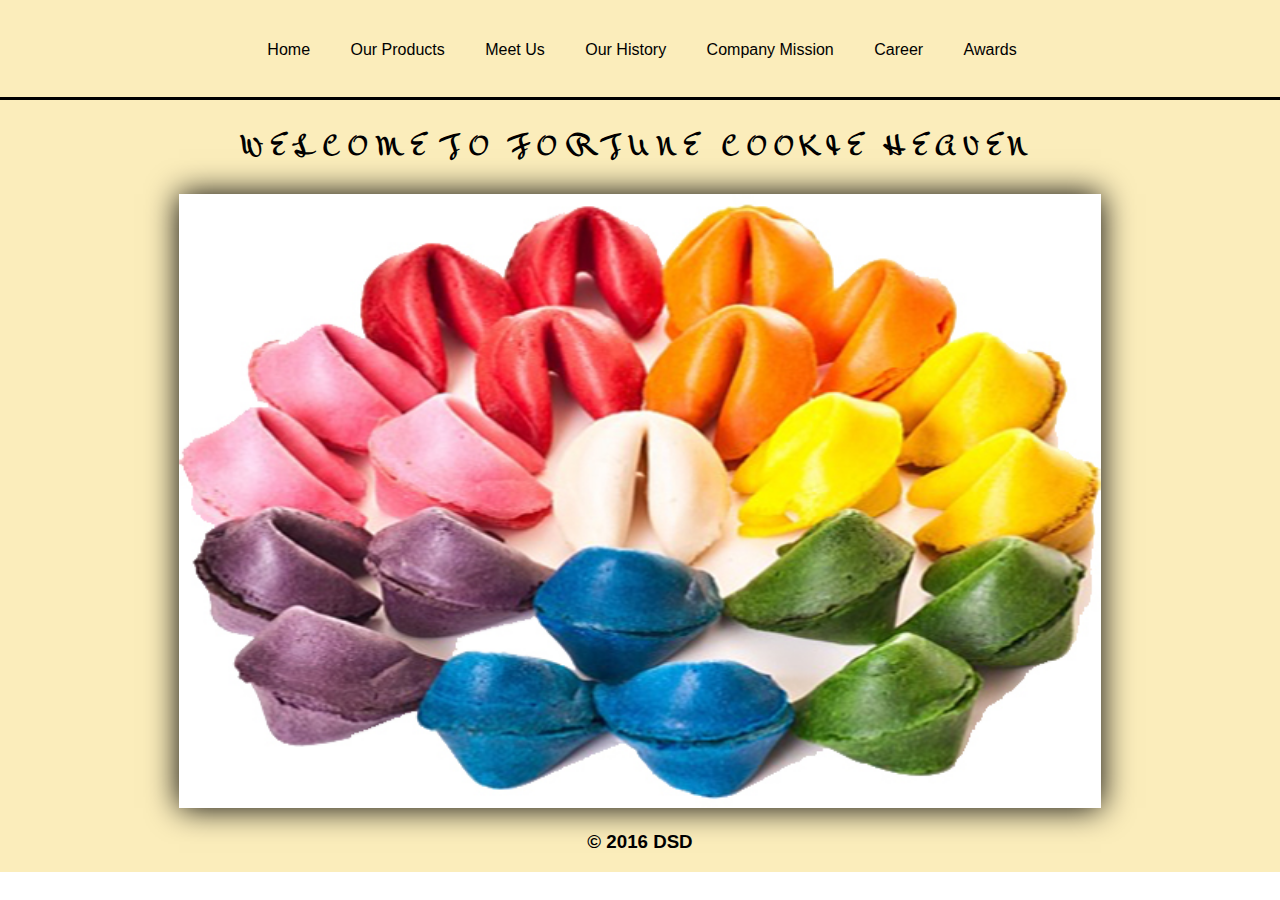
<file: index.html>
<!DOCTYPE html>
<html>
	<head>
		<meta charset="utf-8">
		<meta http-equiv="X-UA-Compatible" content="IE=edge">
		<title></title>
		<link  href="css/group-style.css" rel="stylesheet" type="text/css">
		<link href='https://fonts.googleapis.com/css?family=Mr+Bedfort' rel='stylesheet' type='text/css'>
	</head>
	<body>
		<!-- Wrapper for entire site includes clearfix for border -->
		<article class="wrapper clearfix">
			<!-- header for all pages -->
			<header class="page-header">
				<div class="header-img clearfix">
				</div>
				<!-- Nav -->
				<nav class="page-nav">
					<!-- Links -->
					<ul class="nav-links">
						<li id="home"><a href="index.html">Home</a></li>
            <li id="products"><a href="products.html">Our Products</a></li>
            <li id="employees"><a href="meetUs.html">Meet Us</a></li>
            <li id="history"><a href="companyHistory.html">Our History</a></li>
            <li id="mission"><a href="companyCulture.html">Company Mission</a></li>
            <li id="jobs"><a href="career.html">Career</a></li>
            <li id="awards"><a href="awards.html">Awards</a></li>
					</ul>
				</nav>
			</header>

			<section class="main-section">
				<p class="new-font">WELCOME TO FORTUNE COOKIE HEAVEN</p>
				<img src="images/home page image.jpg" id="effects" alt="Home page Image">
			</section>

			<!-- Page Footer -->
			<footer class="page-footer">
				<div>
					<h3>&copy; 2016 DSD </h3>
			</footer>
		<!-- End Wrapper Article -->
		</article>
	</body>
</html>
</file>
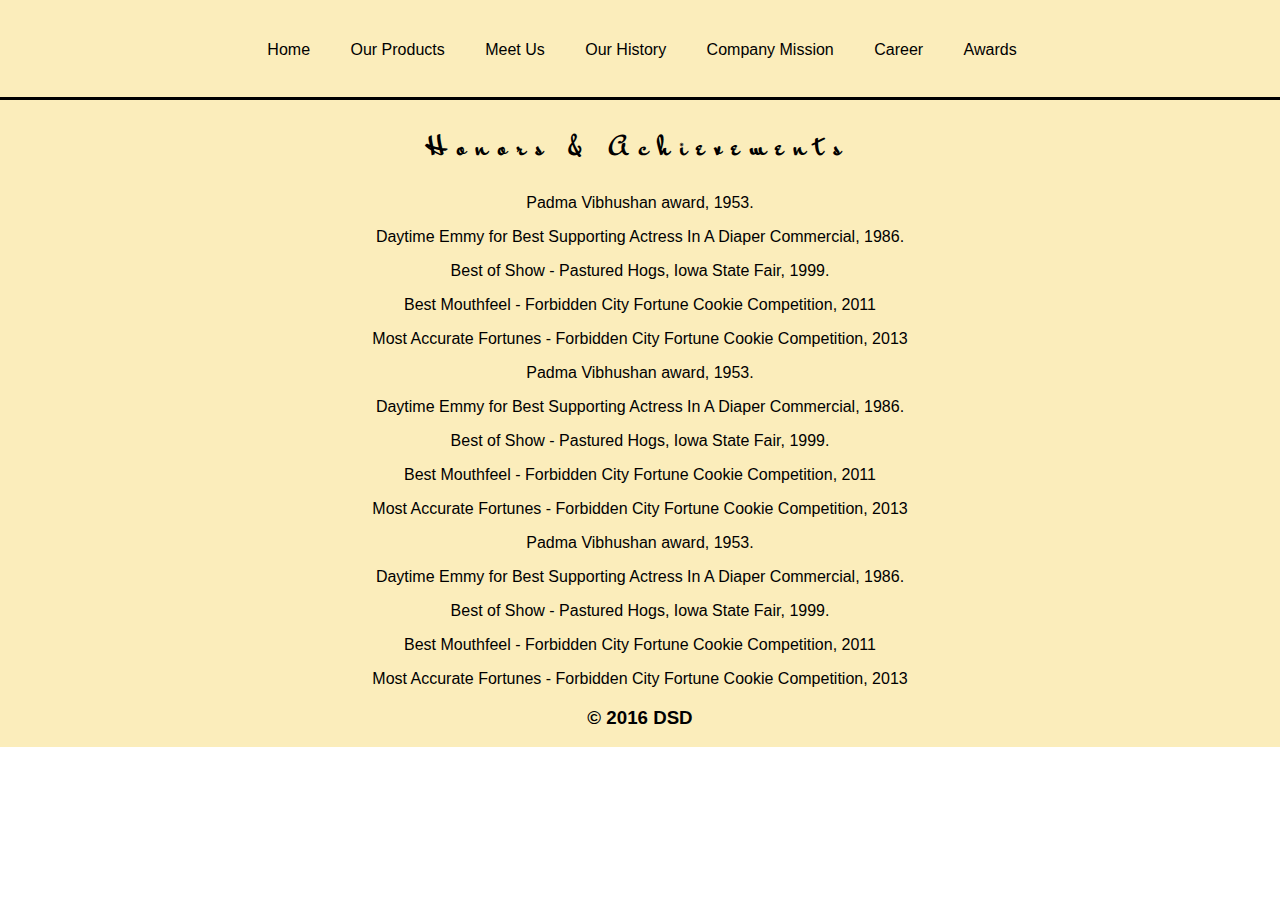
<file: awards.html>
<!DOCTYPE html>
<html>
  <head>
    <meta charset="utf-8">
    <meta http-equiv="X-UA-Compatible" content="IE=edge">
    <title>Awards</title>
    <link  href="css/group-style.css" rel="stylesheet" type="text/css">
    <link href='https://fonts.googleapis.com/css?family=Mr+Bedfort' rel='stylesheet' type='text/css'>
  </head>
  <body>
    <!-- Wrapper for entire site includes clearfix for border -->
    <article class="wrapper clearfix">
      <!-- header for all pages -->
      <header class="page-header">
        <div class="header-img clearfix">
        </div>
        <!-- Nav -->
        <nav class="page-nav">
          <!-- Links -->
          <ul class="nav-links">
            <li id="home"><a href="index.html">Home</a></li>
            <li id="products"><a href="products.html">Our Products</a></li>
            <li id="employees"><a href="meetUs.html">Meet Us</a></li>
            <li id="history"><a href="companyHistory.html">Our History</a></li>
            <li id="mission"><a href="companyCulture.html">Company Mission</a></li>
            <li id="jobs"><a href="career.html">Career</a></li>
            <li id="awards"><a href="awards.html">Awards</a></li>
          </ul>
        </nav>
      </header>

      <section class="main-section">
        <p class="new-font">Honors & Achievements</p>
        <article>

            <p>
              Padma Vibhushan award, 1953.
            </p>
            <p>
              Daytime Emmy for Best Supporting Actress In A Diaper Commercial, 1986.
            </p>
            <p>
              Best of Show - Pastured Hogs, Iowa State Fair, 1999.
            </p>
            <p>
              Best Mouthfeel - Forbidden City Fortune Cookie Competition, 2011
            </p>
            <p>
              Most Accurate Fortunes - Forbidden City Fortune Cookie Competition, 2013
            </p>
            <p>
              Padma Vibhushan award, 1953.
            </p>
            <p>
              Daytime Emmy for Best Supporting Actress In A Diaper Commercial, 1986.
            </p>
            <p>
              Best of Show - Pastured Hogs, Iowa State Fair, 1999.
            </p>
            <p>
              Best Mouthfeel - Forbidden City Fortune Cookie Competition, 2011
            </p>
            <p>
              Most Accurate Fortunes - Forbidden City Fortune Cookie Competition, 2013
            </p>
            <p>
              Padma Vibhushan award, 1953.
            </p>
            <p>
              Daytime Emmy for Best Supporting Actress In A Diaper Commercial, 1986.
            </p>
            <p>
              Best of Show - Pastured Hogs, Iowa State Fair, 1999.
            </p>
            <p>
              Best Mouthfeel - Forbidden City Fortune Cookie Competition, 2011
            </p>
            <p>
              Most Accurate Fortunes - Forbidden City Fortune Cookie Competition, 2013
            </p>
          </article>
       </section>


      <!-- Page Footer -->
      <footer class="page-footer">
        <div>
          <h3>&copy; 2016 DSD </h3>
      </footer>
    <!-- End Wrapper Article -->
    </article>
  </body>
</html>
</file>
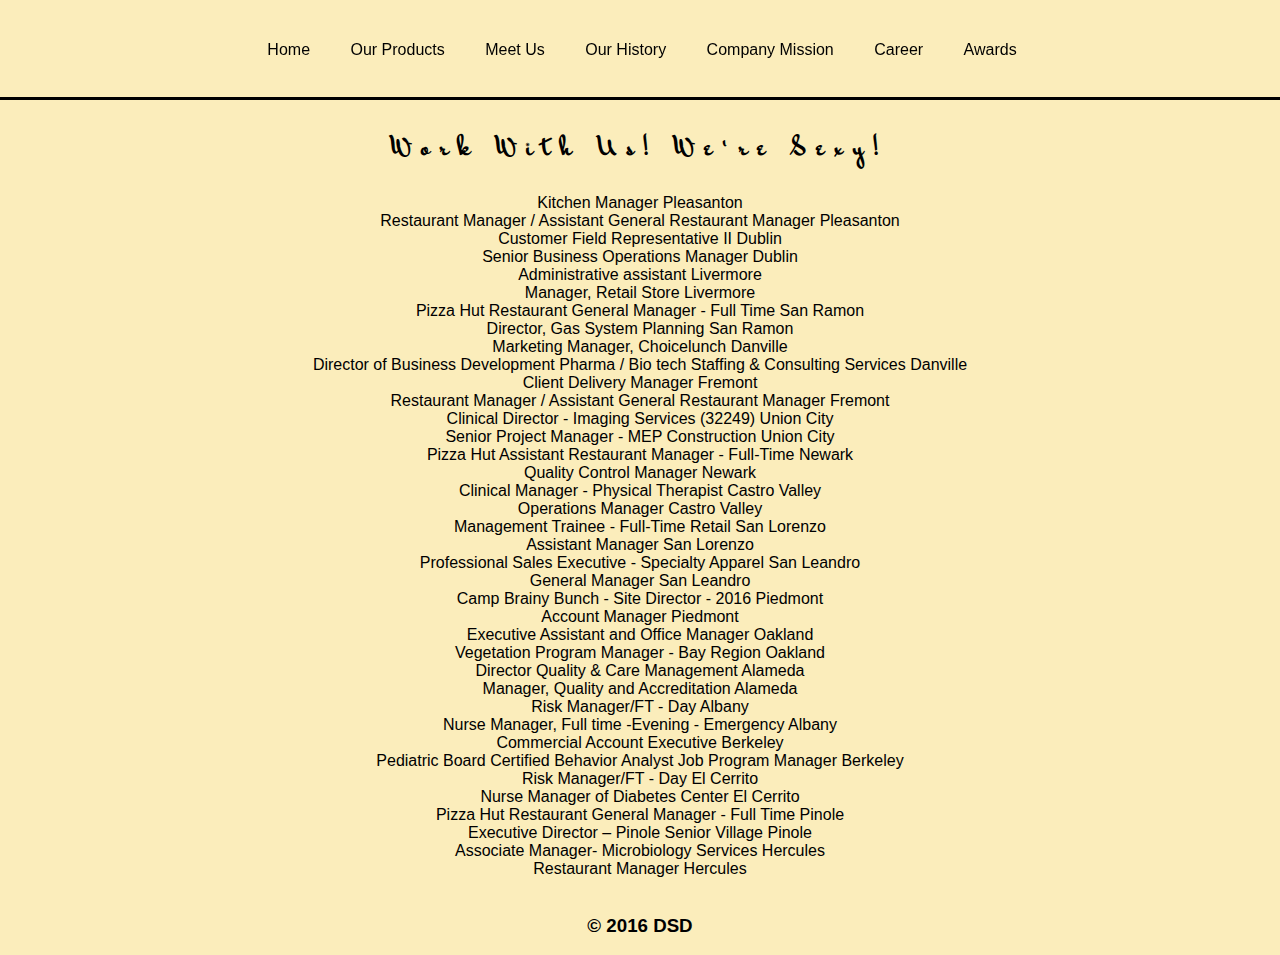
<file: career.html>
<!DOCTYPE html>
<html>
  <head>
    <meta charset="utf-8">
    <meta http-equiv="X-UA-Compatible" content="IE=edge">
    <title>Careers</title>
    <link  href="css/group-style.css" rel="stylesheet" type="text/css">
    <link href='https://fonts.googleapis.com/css?family=Mr+Bedfort' rel='stylesheet' type='text/css'>
  </head>
  <body>
    <!-- Wrapper for entire site includes clearfix for border -->
    <article class="wrapper clearfix">
      <!-- header for all pages -->
      <header class="page-header">
        <div class="header-img clearfix">
        </div>
        <!-- Nav -->
        <nav class="page-nav">
          <!-- Links -->
          <ul class="nav-links">
            <li id="home"><a href="index.html">Home</a></li>
            <li id="products"><a href="products.html">Our Products</a></li>
            <li id="employees"><a href="meetUs.html">Meet Us</a></li>
            <li id="history"><a href="companyHistory.html">Our History</a></li>
            <li id="mission"><a href="companyCulture.html">Company Mission</a></li>
            <li id="jobs"><a href="career.html">Career</a></li>
            <li id="awards"><a href="awards.html">Awards</a></li>
          </ul>
        </nav>
      </header>

      <section class="main-section">
        <p class="new-font">Work With Us!  We're Sexy!</p>
        <article>
        <pre class="jobs">
Kitchen Manager Pleasanton
Restaurant Manager / Assistant General Restaurant Manager Pleasanton
Customer Field Representative II Dublin
Senior Business Operations Manager Dublin
Administrative assistant Livermore
Manager, Retail Store Livermore
Pizza Hut Restaurant General Manager - Full Time San Ramon
Director, Gas System Planning San Ramon
Marketing Manager, Choicelunch Danville
Director of Business Development Pharma / Bio tech Staffing & Consulting Services Danville
Client Delivery Manager Fremont
Restaurant Manager / Assistant General Restaurant Manager Fremont
Clinical Director - Imaging Services (32249) Union City
Senior Project Manager - MEP Construction Union City
Pizza Hut Assistant Restaurant Manager - Full-Time Newark
Quality Control Manager Newark
Clinical Manager - Physical Therapist Castro Valley
Operations Manager Castro Valley
Management Trainee - Full-Time Retail San Lorenzo
Assistant Manager San Lorenzo
Professional Sales Executive - Specialty Apparel San Leandro
General Manager San Leandro
Camp Brainy Bunch - Site Director - 2016 Piedmont
Account Manager Piedmont
Executive Assistant and Office Manager Oakland
Vegetation Program Manager - Bay Region Oakland
Director Quality & Care Management Alameda
Manager, Quality and Accreditation Alameda
Risk Manager/FT - Day Albany
Nurse Manager, Full time -Evening - Emergency Albany
Commercial Account Executive Berkeley
Pediatric Board Certified Behavior Analyst Job Program Manager Berkeley
Risk Manager/FT - Day El Cerrito
Nurse Manager of Diabetes Center El Cerrito
Pizza Hut Restaurant General Manager - Full Time Pinole
Executive Director – Pinole Senior Village Pinole
Associate Manager- Microbiology Services Hercules
Restaurant Manager Hercules
        </pre>
      </article>
      </section>


      <!-- Page Footer -->
      <footer class="page-footer">
        <div>
          <h3>&copy; 2016 DSD </h3>
      </footer>
    <!-- End Wrapper Article -->
    </article>
  </body>
</html>
</file>
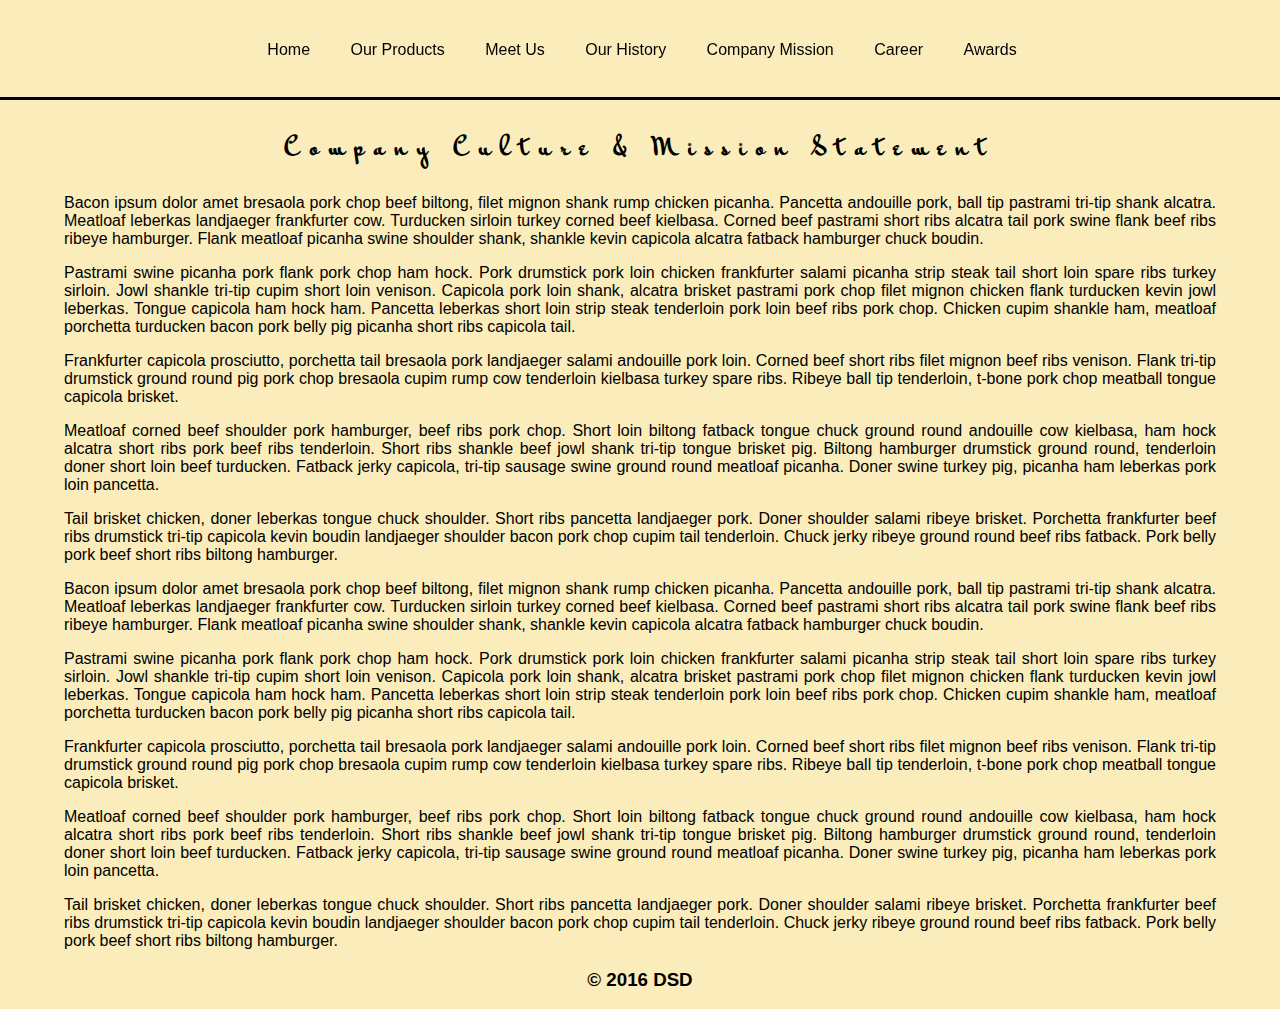
<file: companyCulture.html>
<!DOCTYPE html>
<html>
  <head>
    <meta charset="utf-8">
    <meta http-equiv="X-UA-Compatible" content="IE=edge">
    <title>Culture</title>
    <link  href="css/group-style.css" rel="stylesheet" type="text/css">
    <link href='https://fonts.googleapis.com/css?family=Mr+Bedfort' rel='stylesheet' type='text/css'>
  </head>
  <body>
    <!-- Wrapper for entire site includes clearfix for border -->
    <article class="wrapper clearfix">
      <!-- header for all pages -->
      <header class="page-header">
        <div class="header-img clearfix">
        </div>
        <!-- Nav -->
        <nav class="page-nav">
          <!-- Links -->
          <ul class="nav-links">
            <li id="home"><a href="index.html">Home</a></li>
            <li id="products"><a href="products.html">Our Products</a></li>
            <li id="employees"><a href="meetUs.html">Meet Us</a></li>
            <li id="history"><a href="companyHistory.html">Our History</a></li>
            <li id="mission"><a href="companyCulture.html">Company Mission</a></li>
            <li id="jobs"><a href="career.html">Career</a></li>
            <li id="awards"><a href="awards.html">Awards</a></li>
          </ul>
        </nav>
      </header>

      <section class="main-section">
        <p class="new-font">Company Culture & Mission Statement</p>
        <article>
            <p class="full">
              Bacon ipsum dolor amet bresaola pork chop beef biltong, filet mignon shank rump chicken picanha. Pancetta andouille pork, ball tip pastrami tri-tip shank alcatra. Meatloaf leberkas landjaeger frankfurter cow. Turducken sirloin turkey corned beef kielbasa. Corned beef pastrami short ribs alcatra tail pork swine flank beef ribs ribeye hamburger. Flank meatloaf picanha swine shoulder shank, shankle kevin capicola alcatra fatback hamburger chuck boudin.
            </p>

            <p class="full">
              Pastrami swine picanha pork flank pork chop ham hock. Pork drumstick pork loin chicken frankfurter salami picanha strip steak tail short loin spare ribs turkey sirloin. Jowl shankle tri-tip cupim short loin venison. Capicola pork loin shank, alcatra brisket pastrami pork chop filet mignon chicken flank turducken kevin jowl leberkas. Tongue capicola ham hock ham. Pancetta leberkas short loin strip steak tenderloin pork loin beef ribs pork chop. Chicken cupim shankle ham, meatloaf porchetta turducken bacon pork belly pig picanha short ribs capicola tail.
            </p>

            <p class="full">
              Frankfurter capicola prosciutto, porchetta tail bresaola pork landjaeger salami andouille pork loin. Corned beef short ribs filet mignon beef ribs venison. Flank tri-tip drumstick ground round pig pork chop bresaola cupim rump cow tenderloin kielbasa turkey spare ribs. Ribeye ball tip tenderloin, t-bone pork chop meatball tongue capicola brisket.
            </p>

            <p class="full">
              Meatloaf corned beef shoulder pork hamburger, beef ribs pork chop. Short loin biltong fatback tongue chuck ground round andouille cow kielbasa, ham hock alcatra short ribs pork beef ribs tenderloin. Short ribs shankle beef jowl shank tri-tip tongue brisket pig. Biltong hamburger drumstick ground round, tenderloin doner short loin beef turducken. Fatback jerky capicola, tri-tip sausage swine ground round meatloaf picanha. Doner swine turkey pig, picanha ham leberkas pork loin pancetta.
            </p>


            <p class="full">
              Tail brisket chicken, doner leberkas tongue chuck shoulder. Short ribs pancetta landjaeger pork. Doner shoulder salami ribeye brisket. Porchetta frankfurter beef ribs drumstick tri-tip capicola kevin boudin landjaeger shoulder bacon pork chop cupim tail tenderloin. Chuck jerky ribeye ground round beef ribs fatback. Pork belly pork beef short ribs biltong hamburger.
            </p>
            <p class="full">
              Bacon ipsum dolor amet bresaola pork chop beef biltong, filet mignon shank rump chicken picanha. Pancetta andouille pork, ball tip pastrami tri-tip shank alcatra. Meatloaf leberkas landjaeger frankfurter cow. Turducken sirloin turkey corned beef kielbasa. Corned beef pastrami short ribs alcatra tail pork swine flank beef ribs ribeye hamburger. Flank meatloaf picanha swine shoulder shank, shankle kevin capicola alcatra fatback hamburger chuck boudin.
            </p>

            <p class="full">
              Pastrami swine picanha pork flank pork chop ham hock. Pork drumstick pork loin chicken frankfurter salami picanha strip steak tail short loin spare ribs turkey sirloin. Jowl shankle tri-tip cupim short loin venison. Capicola pork loin shank, alcatra brisket pastrami pork chop filet mignon chicken flank turducken kevin jowl leberkas. Tongue capicola ham hock ham. Pancetta leberkas short loin strip steak tenderloin pork loin beef ribs pork chop. Chicken cupim shankle ham, meatloaf porchetta turducken bacon pork belly pig picanha short ribs capicola tail.
            </p>

            <p class="full">
              Frankfurter capicola prosciutto, porchetta tail bresaola pork landjaeger salami andouille pork loin. Corned beef short ribs filet mignon beef ribs venison. Flank tri-tip drumstick ground round pig pork chop bresaola cupim rump cow tenderloin kielbasa turkey spare ribs. Ribeye ball tip tenderloin, t-bone pork chop meatball tongue capicola brisket.
            </p>

            <p class="full">
              Meatloaf corned beef shoulder pork hamburger, beef ribs pork chop. Short loin biltong fatback tongue chuck ground round andouille cow kielbasa, ham hock alcatra short ribs pork beef ribs tenderloin. Short ribs shankle beef jowl shank tri-tip tongue brisket pig. Biltong hamburger drumstick ground round, tenderloin doner short loin beef turducken. Fatback jerky capicola, tri-tip sausage swine ground round meatloaf picanha. Doner swine turkey pig, picanha ham leberkas pork loin pancetta.
            </p>

            <p class="full">
              Tail brisket chicken, doner leberkas tongue chuck shoulder. Short ribs pancetta landjaeger pork. Doner shoulder salami ribeye brisket. Porchetta frankfurter beef ribs drumstick tri-tip capicola kevin boudin landjaeger shoulder bacon pork chop cupim tail tenderloin. Chuck jerky ribeye ground round beef ribs fatback. Pork belly pork beef short ribs biltong hamburger.
            </p>


        </article>
      </section>

      <!-- Page Footer -->
      <footer class="page-footer">
        <div>
          <h3>&copy; 2016 DSD </h3>
      </footer>
    <!-- End Wrapper Article -->
    </article>
  </body>
</html>
</file>
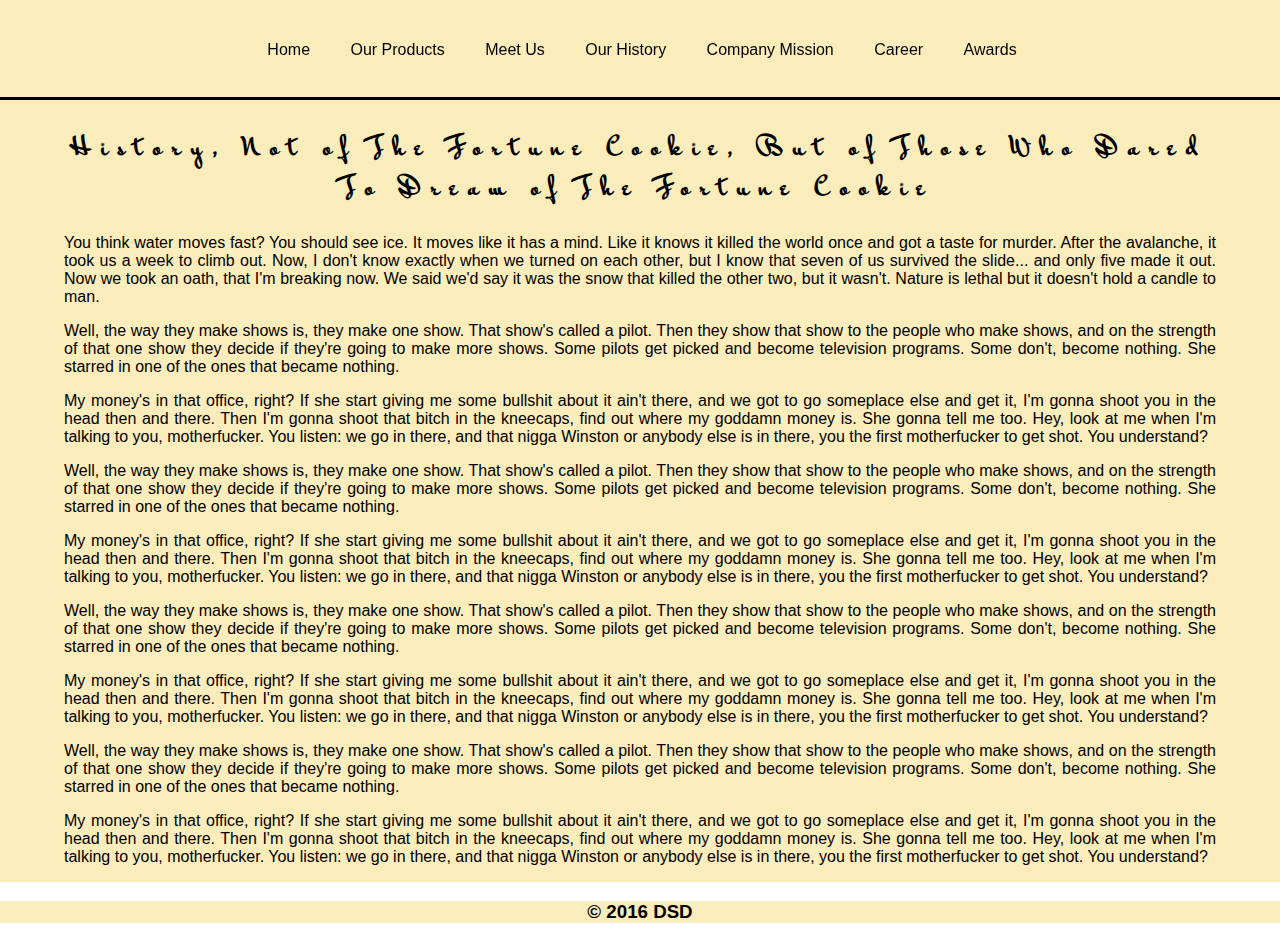
<file: companyHistory.html>
<!DOCTYPE html>
<html>
  <head>
    <meta charset="utf-8">
    <meta http-equiv="X-UA-Compatible" content="IE=edge">
    <title>History</title>
    <link  href="css/group-style.css" rel="stylesheet" type="text/css">
    <link href='https://fonts.googleapis.com/css?family=Mr+Bedfort' rel='stylesheet' type='text/css'>
  </head>
  <body>
    <!-- Wrapper for entire site includes clearfix for border -->
    <article class="wrapper clearfix">
      <!-- header for all pages -->
      <header class="page-header">
        <div class="header-img clearfix">
        </div>
        <!-- Nav -->
        <nav class="page-nav">
          <!-- Links -->
          <ul class="nav-links">
            <li id="home"><a href="index.html">Home</a></li>
            <li id="products"><a href="products.html">Our Products</a></li>
            <li id="employees"><a href="meetUs.html">Meet Us</a></li>
            <li id="history"><a href="companyHistory.html">Our History</a></li>
            <li id="mission"><a href="companyCulture.html">Company Mission</a></li>
            <li id="jobs"><a href="career.html">Career</a></li>
            <li id="awards"><a href="awards.html">Awards</a></li>
          </ul>
        </nav>
      </header>

      <section class="main-section">
        <p class="new-font">History, Not of The Fortune Cookie, But of Those Who Dared To Dream of The Fortune Cookie</p>
        <article>

          <!-- start slipsum code -->

          <p class="full">
            You think water moves fast? You should see ice. It moves like it has a mind. Like it knows it killed the world once and got a taste for murder. After the avalanche, it took us a week to climb out. Now, I don't know exactly when we turned on each other, but I know that seven of us survived the slide... and only five made it out. Now we took an oath, that I'm breaking now. We said we'd say it was the snow that killed the other two, but it wasn't. Nature is lethal but it doesn't hold a candle to man.
          </p>

          <p class="full">
            Well, the way they make shows is, they make one show. That show's called a pilot. Then they show that show to the people who make shows, and on the strength of that one show they decide if they're going to make more shows. Some pilots get picked and become television programs. Some don't, become nothing. She starred in one of the ones that became nothing.
          </p>

          <p class="full">
            My money's in that office, right? If she start giving me some bullshit about it ain't there, and we got to go someplace else and get it, I'm gonna shoot you in the head then and there. Then I'm gonna shoot that bitch in the kneecaps, find out where my goddamn money is. She gonna tell me too. Hey, look at me when I'm talking to you, motherfucker. You listen: we go in there, and that nigga Winston or anybody else is in there, you the first motherfucker to get shot. You understand?
          </p>

                    <p class="full">
            Well, the way they make shows is, they make one show. That show's called a pilot. Then they show that show to the people who make shows, and on the strength of that one show they decide if they're going to make more shows. Some pilots get picked and become television programs. Some don't, become nothing. She starred in one of the ones that became nothing.
          </p>

          <p class="full">
            My money's in that office, right? If she start giving me some bullshit about it ain't there, and we got to go someplace else and get it, I'm gonna shoot you in the head then and there. Then I'm gonna shoot that bitch in the kneecaps, find out where my goddamn money is. She gonna tell me too. Hey, look at me when I'm talking to you, motherfucker. You listen: we go in there, and that nigga Winston or anybody else is in there, you the first motherfucker to get shot. You understand?
          </p>

          <p class="full">
            Well, the way they make shows is, they make one show. That show's called a pilot. Then they show that show to the people who make shows, and on the strength of that one show they decide if they're going to make more shows. Some pilots get picked and become television programs. Some don't, become nothing. She starred in one of the ones that became nothing.
          </p>

          <p class="full">
            My money's in that office, right? If she start giving me some bullshit about it ain't there, and we got to go someplace else and get it, I'm gonna shoot you in the head then and there. Then I'm gonna shoot that bitch in the kneecaps, find out where my goddamn money is. She gonna tell me too. Hey, look at me when I'm talking to you, motherfucker. You listen: we go in there, and that nigga Winston or anybody else is in there, you the first motherfucker to get shot. You understand?
          </p>

          <p class="full">
            Well, the way they make shows is, they make one show. That show's called a pilot. Then they show that show to the people who make shows, and on the strength of that one show they decide if they're going to make more shows. Some pilots get picked and become television programs. Some don't, become nothing. She starred in one of the ones that became nothing.
          </p>

          <p class="full">
            My money's in that office, right? If she start giving me some bullshit about it ain't there, and we got to go someplace else and get it, I'm gonna shoot you in the head then and there. Then I'm gonna shoot that bitch in the kneecaps, find out where my goddamn money is. She gonna tell me too. Hey, look at me when I'm talking to you, motherfucker. You listen: we go in there, and that nigga Winston or anybody else is in there, you the first motherfucker to get shot. You understand?
          </p>


      </section>

<!-- please do not remove this line -->

<div style="display:none;">
<a href="http://slipsum.com">lorem ipsum</a></div>

<!-- end slipsum code -->




      </article>
      <!-- Page Footer -->
      <footer class="page-footer">
        <div>
          <h3>&copy; 2016 DSD </h3>
      </footer>
    <!-- End Wrapper Article -->
    </article>
  </body>
</html>
</file>
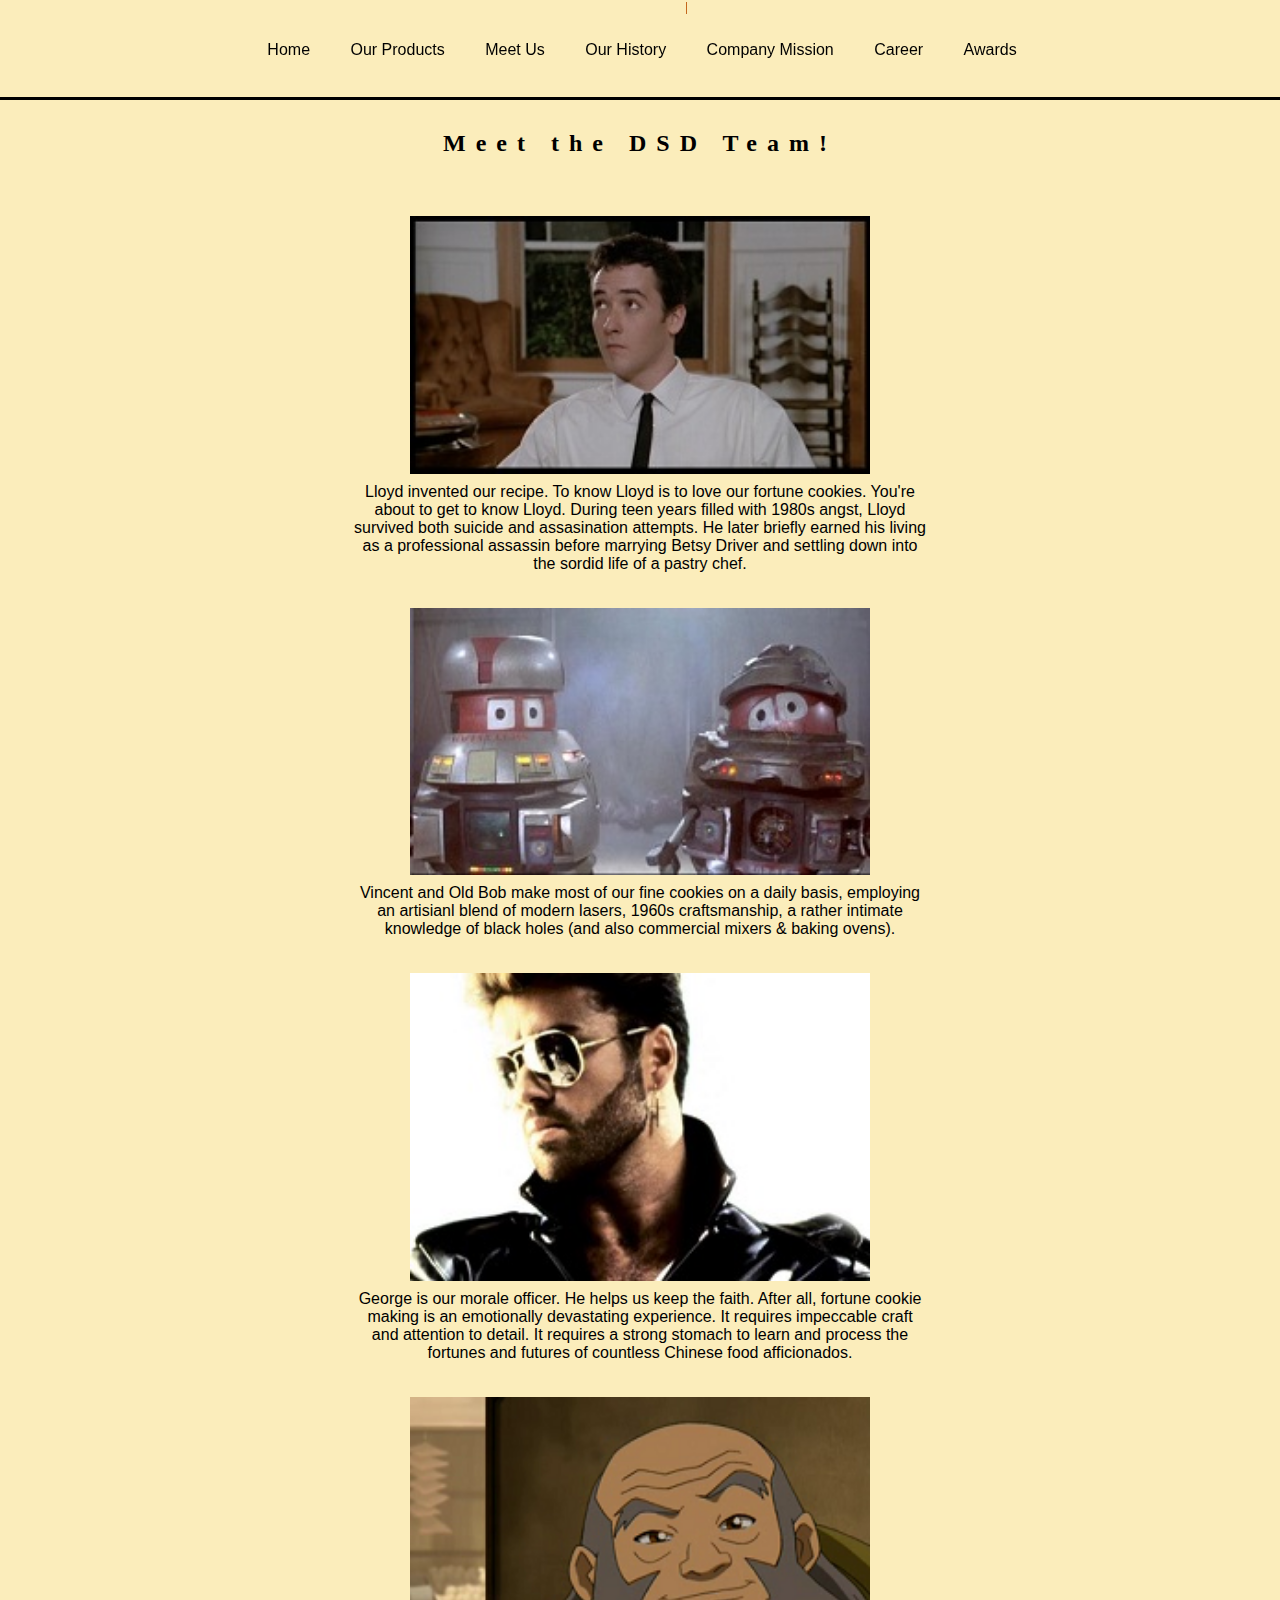
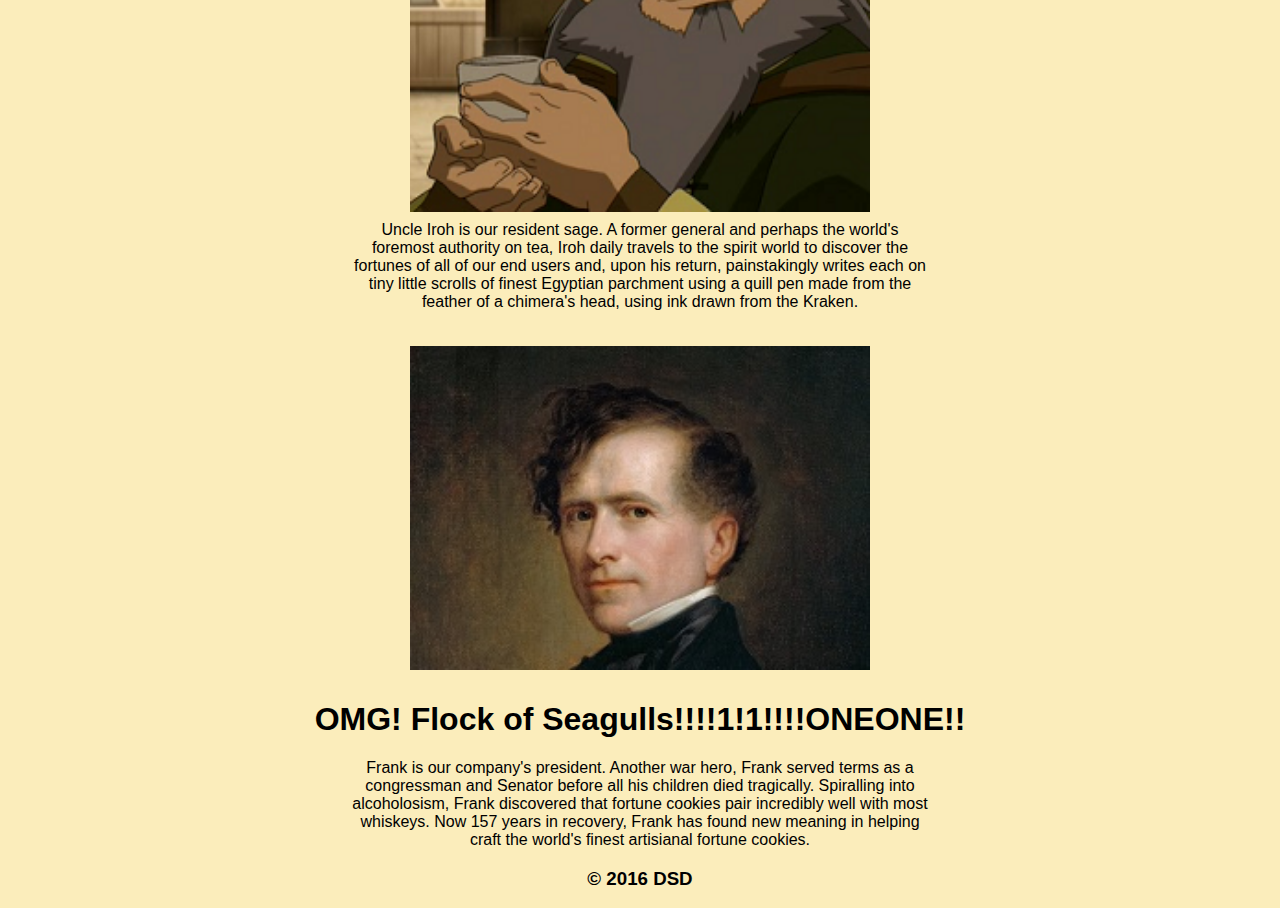
<file: meetUs.html>
<!DOCTYPE html>
<html>
  <head>
    <meta charset="utf-8">
    <meta http-equiv="X-UA-Compatible" content="IE=edge">
    <title>Staff</title>
    <link  href="css/group-style.css" rel="stylesheet" type="text/css">
  </head>
  <body>
    <!-- Wrapper for entire site includes clearfix for border -->
    <article class="wrapper clearfix">
      <!-- header for all pages -->
      <header class="page-header">
        <div class="header-img clearfix"
          <h1>Insert Background Image</h1>
        </div>
        <!-- Nav -->
        <nav class="page-nav">
          <!-- Links -->
          <ul class="nav-links">
            <li id="home"><a href="index.html">Home</a></li>
            <li id="products"><a href="products.html">Our Products</a></li>
            <li id="employees"><a href="meetUs.html">Meet Us</a></li>
            <li id="history"><a href="companyHistory.html">Our History</a></li>
            <li id="mission"><a href="companyCulture.html">Company Mission</a></li>
            <li id="jobs"><a href="career.html">Career</a></li>
            <li id="awards"><a href="awards.html">Awards</a></li>
          </ul>
        </nav>
      </header>

      <section class="main-section">
        <p class="new-font">Meet the DSD Team!</p>

        <article class="meet-team">
            <img src="staffPics/lloydDobler.jpg" alt="Lloyd" width="250">
            <p class="staffBios"id="lloydDobler">
            Lloyd invented our recipe.  To know Lloyd is to love our fortune cookies.  You're about to get to know Lloyd.  During teen years filled with 1980s angst, Lloyd survived both suicide and assasination attempts.  He later briefly earned his living as a professional assassin before marrying Betsy Driver and settling down into the sordid life of a pastry chef.
            </p>
            <img src="staffPics/vincentAndOldBob.jpg" alt="Vincent and Bob" width="250">
            <p class="staffBios" id="vincentAndOldBob">
            Vincent and Old Bob make most of our fine cookies on a daily basis, employing an artisianl blend of modern lasers, 1960s craftsmanship, a rather intimate knowledge of black holes (and also commercial mixers & baking ovens).
            </p>
            <img src="staffPics/george.jpg" alt="George" width="250">
            <p class="staffBios" id="george">
            George is our morale officer. He helps us keep the faith. After all, fortune cookie making is an emotionally devastating experience.  It requires impeccable craft and attention to detail.  It requires a strong stomach to learn and process the fortunes and futures of countless Chinese food afficionados.
            </p>
            <img src="staffPics/uncleIroh.png" alt="Iroh" width="250">
            <p class="staffBios" id="uncleIroh">
            Uncle Iroh is our resident sage.  A former general and perhaps the world's foremost authority on tea, Iroh daily travels to the spirit world to discover the fortunes of all of our end users and, upon his return, painstakingly writes each on tiny little scrolls of finest Egyptian parchment using a quill pen made from the feather of a chimera's head, using ink drawn from the Kraken.
            </p>
            <img src="staffPics/franklinPierce.jpg" alt="Frank" width="250">
            <h1>OMG! Flock of Seagulls!!!!1!1!!!!ONEONE!!</h1>
            <p class="staffBios" id="franklinPierce">
            Frank is our company's president.  Another war hero, Frank served terms as a congressman and Senator before all his children died tragically. Spiralling into alcoholosism, Frank discovered that fortune cookies pair incredibly well with most whiskeys.  Now 157 years in recovery, Frank has found new meaning in helping craft the world's finest artisianal fortune cookies.
            </p>
        </article>
      </section>

      <!-- Page Footer -->
      <footer class="page-footer">
        <div>
          <h3>&copy; 2016 DSD</h3>
      </footer>
    <!-- End Wrapper Article -->
    </article>

  </body>
</html>
</file>
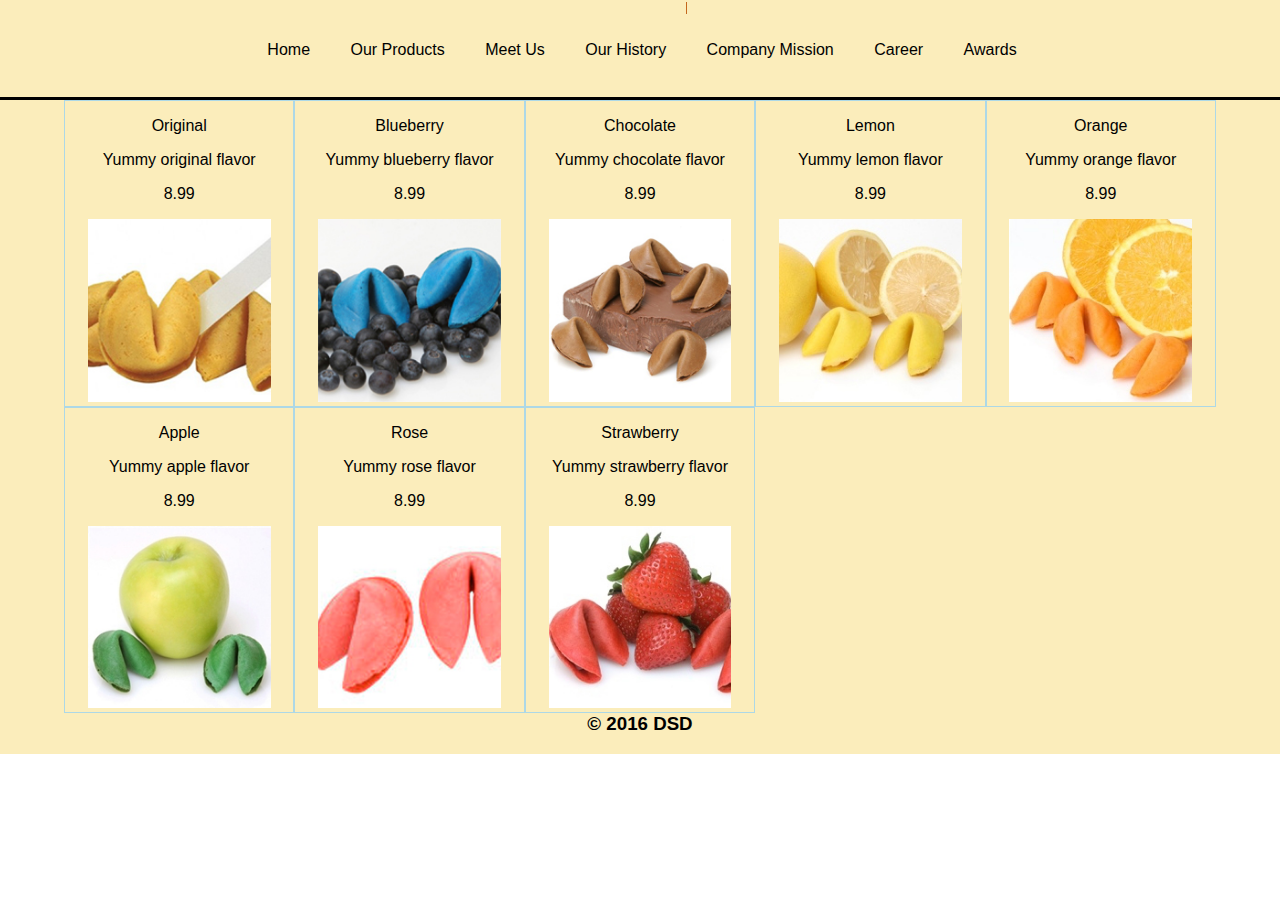
<file: products.html>
<!DOCTYPE html>
<html>
	<head>
		<meta charset="utf-8">
		<meta http-equiv="X-UA-Compatible" content="IE=edge">
		<title>Products</title>
		<link  href="css/group-style.css" rel="stylesheet" type="text/css">
	</head>
	<body>

		<!-- Wrapper for entire site includes clearfix for border -->
		<article class="wrapper clearfix">
			<!-- header for all pages -->
			<header class="page-header">
				<div class="header-img clearfix"
					<h1>Insert Background Image</h1>
				</div>
				<!-- Nav -->
				<nav class="page-nav">
					<!-- Links -->
					<ul class="nav-links">
			            <li id="home"><a href="index.html">Home</a></li>
			            <li id="products"><a href="products.html">Our Products</a></li>
			            <li id="employees"><a href="meetUs.html">Meet Us</a></li>
			            <li id="history"><a href="companyHistory.html">Our History</a></li>
			            <li id="mission"><a href="companyCulture.html">Company Mission</a></li>
			            <li id="jobs"><a href="career.html">Career</a></li>
			            <li id="awards"><a href="awards.html">Awards</a></li>
					</ul>
				</nav>
			</header>

			<section class="main-section">
				<div id="productsContainer">
				</div>




			</section>

			<!-- Page Footer -->
			<footer class="page-footer">
				<div>
					<h3>&copy; 2016 DSD</h3>
			</footer>
		<!-- End Wrapper Article -->
		</article>
		<script src="js.js" type="text/javascript" charset="utf-8" async defer></script>
	</body>
</html>
</file>
<file: css/group-style.css>
/* CSS for 1st group project - Fortune Cookie Store */


/* Sets heigth/width to actual size vs + padding + border */
* {
	box-sizing: border-box;
}

/* Default font-style */
body {
	font-family: arial, sans-serif;
	margin-top:160px;
	padding: 0;
	margin: 0;
}

.new-font {
	font-family: 'Mr Bedfort', cursive;
	letter-spacing: 8px;
	font-size: 1em;
	font-weight: 700;
	padding-top: 20px;
	width: 100%;
}

/* Link Styling LVHA */
a:link {
	color: brown;
}

a:visited {
	color: brown;
}

a:hover {
	color: white;
}

a:active {
	color: red;
}



/* Wrapper styling */
.wrapper {
	width: 100%;
	margin: 150px auto 0;
	background-color: rgb(251, 237, 187);
}

#effects {
	box-shadow: 0 0 30px rgba(0,0,0,1.2);
}

.page-nav li {
	list-style-type: none;
}


.page-nav li:hover {
	background-color: rgb(175, 50, 0);
	transition: 0.5s ease;
}

.page-nav a {
	width: 100%;
	background-color: transparent;
	color: black;
	/*padding: 5px 5px;*/
	text-decoration: none;
}

.nav-links {
	width: 100%;
	position: fixed;
  right: 0;
  top: 0;
  left: 0;
  padding: 0;
}

.page-header h1 {
	text-align: left;
}

/* Main Section */

.main-section {
	width: 90%;
	margin: 50px auto 0;
	background-color: rgb(251, 237, 187);
	/*border: 1px solid black;*/
	position: relative;
	text-align: center;
}

.main-section img {
	width: 80%;
}

/* Header styling */
.page-header {
	height:150px;
	background-color: rgb(251, 237, 187);
	position: fixed;
  right: 0;
  top: 0;
  left: 0;
  z-index: 10;
  text-align: center;
  border-bottom: 3px solid black;
  /*border: 1px solid black;*/
}

/* Footer styling */
.page-footer {
	background-color: rgb(251, 237, 187);
	/*position: absolute;*/
  right: 0;
  bottom: 0;
  left: 0;
  text-align: center;
  padding: 0;
}

#productsContainer {
	width: 50%;
	margin: auto;
}

.staffBios {
	width: 50%;
	margin: auto;
}

/* Card styling */
.card {
	min-width: 200px;
}

/* Clear fix to extend boarder around entire element */
.clearfix::after {
	content: "";
	display: table;
	clear: both;
}

/* media query */
@media only screen and (min-width: 900px) {

body {
	font-style: arial, sans-serif;
	margin-top:100px;
}

.wrapper {
	width: 100%;
	margin: 75px auto 0;
	background-color: rgb(251, 237, 187);
}

.page-header {
	height:100px;
}

.page-nav li {
	display: inline-block;
}

.page-nav {
	margin: auto;
	background-color: rgb(251, 237, 187);
}

.page-nav a {
	width: 100%;
	background-color: rgb(251, 237, 187);
	color: black;
	padding: 39px 20px;
	text-decoration: none;
	margin-right: -4px;
	/*border-radius: 4px 4px 4px 4px;*/
}

.page-nav li a:hover {
	background-color: rgb(175, 50, 0);
	transition: 0.5s ease;
}

.nav-links {
	position: fixed;
  right: 0;
  top: 0;
  left: 0;
  padding-top: 25px;
}

.main-section {
	margin: 40px auto 0;
	position: relative;
}

.new-font {
	font-family: 'Mr Bedfort', cursive;
	letter-spacing: 10px;
	font-size: 1.5em;
	font-weight: 700;
	padding-top: 30px;
	width: 100%;
}

#productsContainer {
	width: 100%;
	margin: auto;
}
/*
.meet-team {
	text-align: justify;
}
*/
.meet-team img {
	width: 40%;
	margin: auto;
	/*float: left;*/
	/*word-wrap: normal;*/
	display: inline;
	padding: 35px 0 5px;
	text-align: center;
}

/* Display 4 Across */

.card {
	display: inline;
	float: left;
	width: 20%;
	border: 1px solid lightblue;
	min-width: 225px;
	/*margin: 0px;*/
}

.page-footer {
	clear: both;
}

.full {
	text-align: justify;
}

.jobs {
	font-family: arial, sans-serif;
}
</file>
